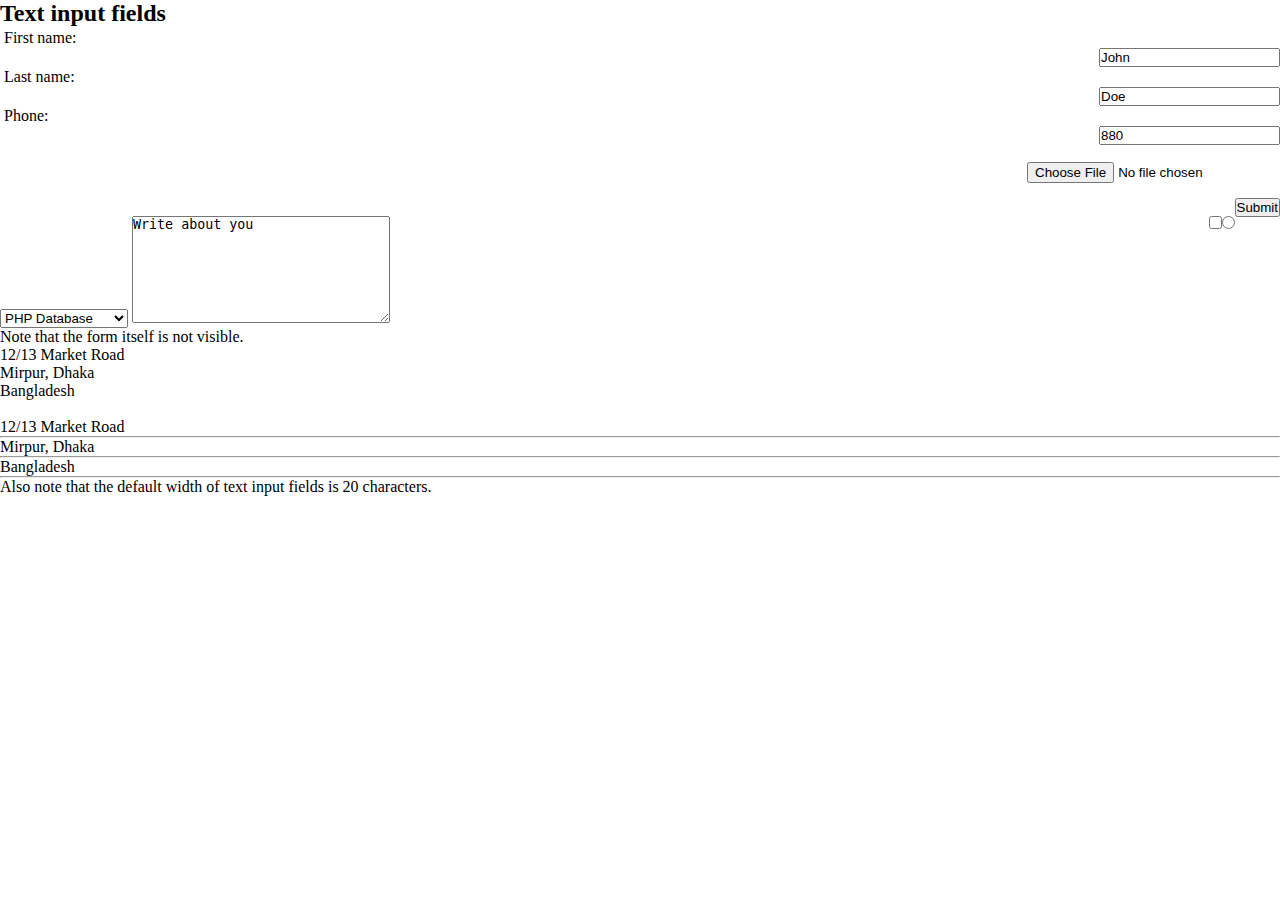
<file: day 5/index.html>
<!DOCTYPE html>
<html lang="en">

<head>
    <meta charset="UTF-8">
    <meta http-equiv="X-UA-Compatible" content="IE=edge">
    <meta name="viewport" content="width=device-width, initial-scale=1.0">
    <link rel="stylesheet" href="https://cdnjs.cloudflare.com/ajax/libs/font-awesome/6.1.1/css/all.min.css"
        integrity="sha512-KfkfwYDsLkIlwQp6LFnl8zNdLGxu9YAA1QvwINks4PhcElQSvqcyVLLD9aMhXd13uQjoXtEKNosOWaZqXgel0g=="
        crossorigin="anonymous" referrerpolicy="no-referrer" />
    <link rel="stylesheet" href="style.css">
    <title>Document</title>
</head>

<body dir="auto">
    <h2>Text input fields</h2>

    <form>
        <label for="fname"><i class="fa-solid fa-display"></i>First name:</label><br>
        <input type="text" id="fname" name="fname" value="John"><br>
        <label for="lname"><i class="fa-solid fa-signature"></i>Last name:</label><br>
        <input type="text" id="lname" name="lname" value="Doe"><br>

        <label for="lname"><i class="fa-solid fa-phone"></i> Phone:</label><br>
        <input type="number" name="num" id="lnum" value="880"> <br><br>

        <input type="file" name=""><br><br>

        <input type="submit"><br>

        <input type="radio">
        <input type="checkbox" required="require">

        <select>
            <optgroup label="Tutorials">
                <option value="html"> HTML Tutorial </option>
                <option value="css"> CSS Tutorials </option>
                <option value="javascript"> JavaScript </option>
            </optgroup>
            <optgroup label="PHP Tutorials">
                <option value="basicphp"> Basic PHP </option>
                <option value="advancedphp"> Advanced PHP </option>
            </optgroup>
            <optgroup label="Database Tutorials">
                <option value="sql"> SQL Tutorial </option>
                <option value="phpdatabase" selected="select"> PHP Database </option>
            </optgroup>
        </select>

        <textarea cols="30" rows="7" name="about_you" wrap="hard">Write about you</textarea>
    </form>

    <p>Note that the form itself is not visible.</p>
    <p>12/13 Market Road<br/>Mirpur, Dhaka<br/>Bangladesh</p><br/>
    <p>12/13 Market Road<hr/>Mirpur, Dhaka<hr/>Bangladesh</p><hr/>

    <p>Also note that the default width of text input fields is 20 characters.</p>


</body>

</html>
</file>
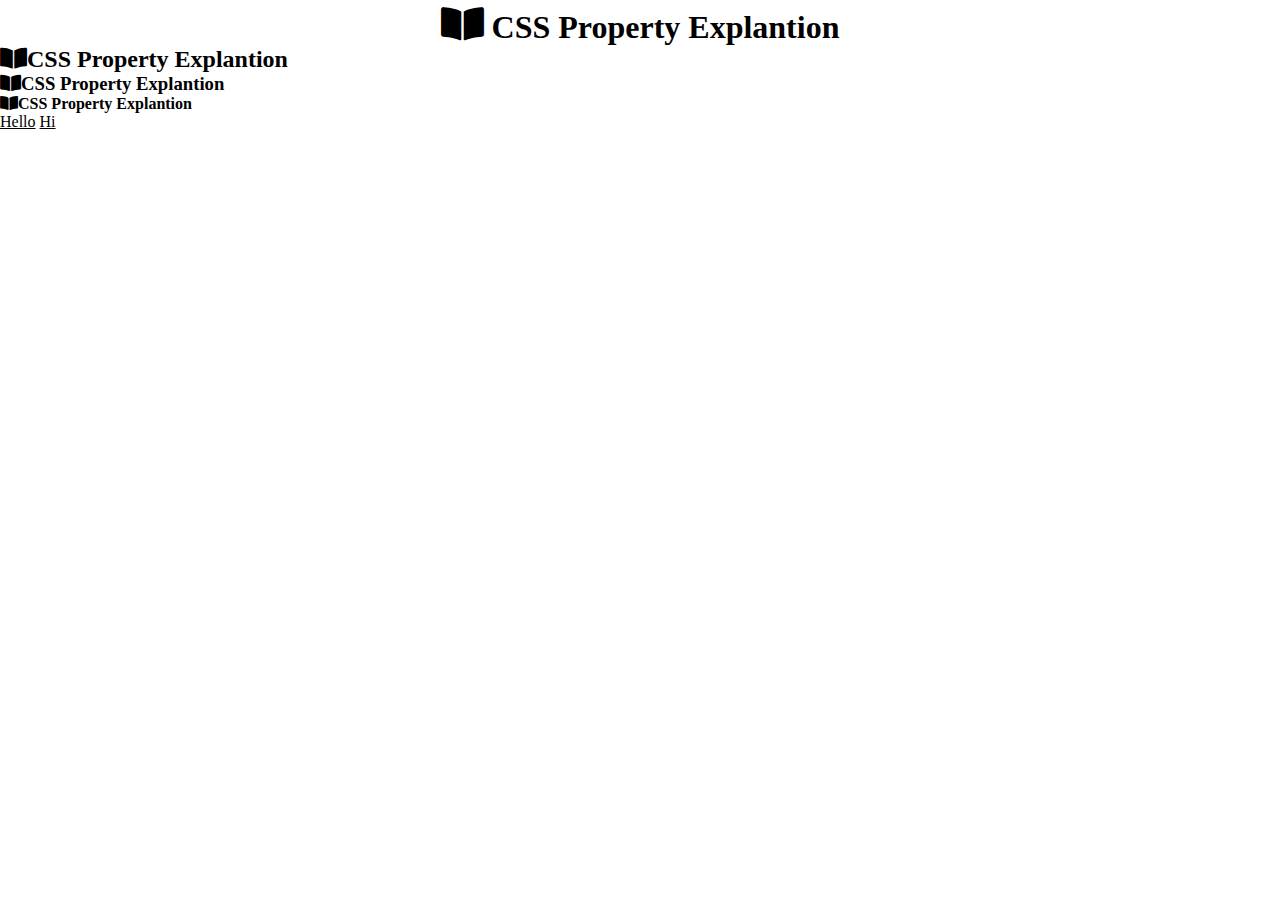
<file: day 7/index.html>
<!DOCTYPE html>
<html lang="en">

<head>
    <meta charset="UTF-8">
    <meta http-equiv="X-UA-Compatible" content="IE=edge">
    <meta name="viewport" content="width=device-width, initial-scale=1.0">
    <link rel="stylesheet" href="style.css">
    <link rel="stylesheet" href="https://cdnjs.cloudflare.com/ajax/libs/font-awesome/5.15.4/css/all.min.css"
        integrity="sha512-1ycn6IcaQQ40/MKBW2W4Rhis/DbILU74C1vSrLJxCq57o941Ym01SwNsOMqvEBFlcgUa6xLiPY/NS5R+E6ztJQ=="
        crossorigin="anonymous" referrerpolicy="no-referrer" />
    <title>CSS Property</title>
</head>

<body>
    <h1><i class="fas fa-book-open"></i>CSS Property Explantion</h1>
    <h2><i class="fas fa-book-open"></i>CSS Property Explantion</h2>
    <h3><i class="fas fa-book-open"></i>CSS Property Explantion</h3>
    <h4><i class="fas fa-book-open"></i>CSS Property Explantion</h4>

    <!-- <div id="menu">
        <ul>
            <li><a href="#" title="">CSS</a></li>
            <li><a href="#" title="">youtube</a></li>

            <li><a href="#" title="">HTML</a>
                <ul>
                    <li> Child </li>
                </ul>
            </li>
            <li><a href="#" title="">JS</a></li>
            <li><a href="#" title="">PHP</a></li>
            <li><a href="#" title="">MySQL</a></li>
        </ul>
        <h1>Hello</h1>
        <p>Muhi</p>
    </div> -->

    <a href="https://www.google.com" target="_blank">Hello</a>
    <a href="https://www.youtube.com" target="_blank">Hi</a>

</body>

</html>
</file>
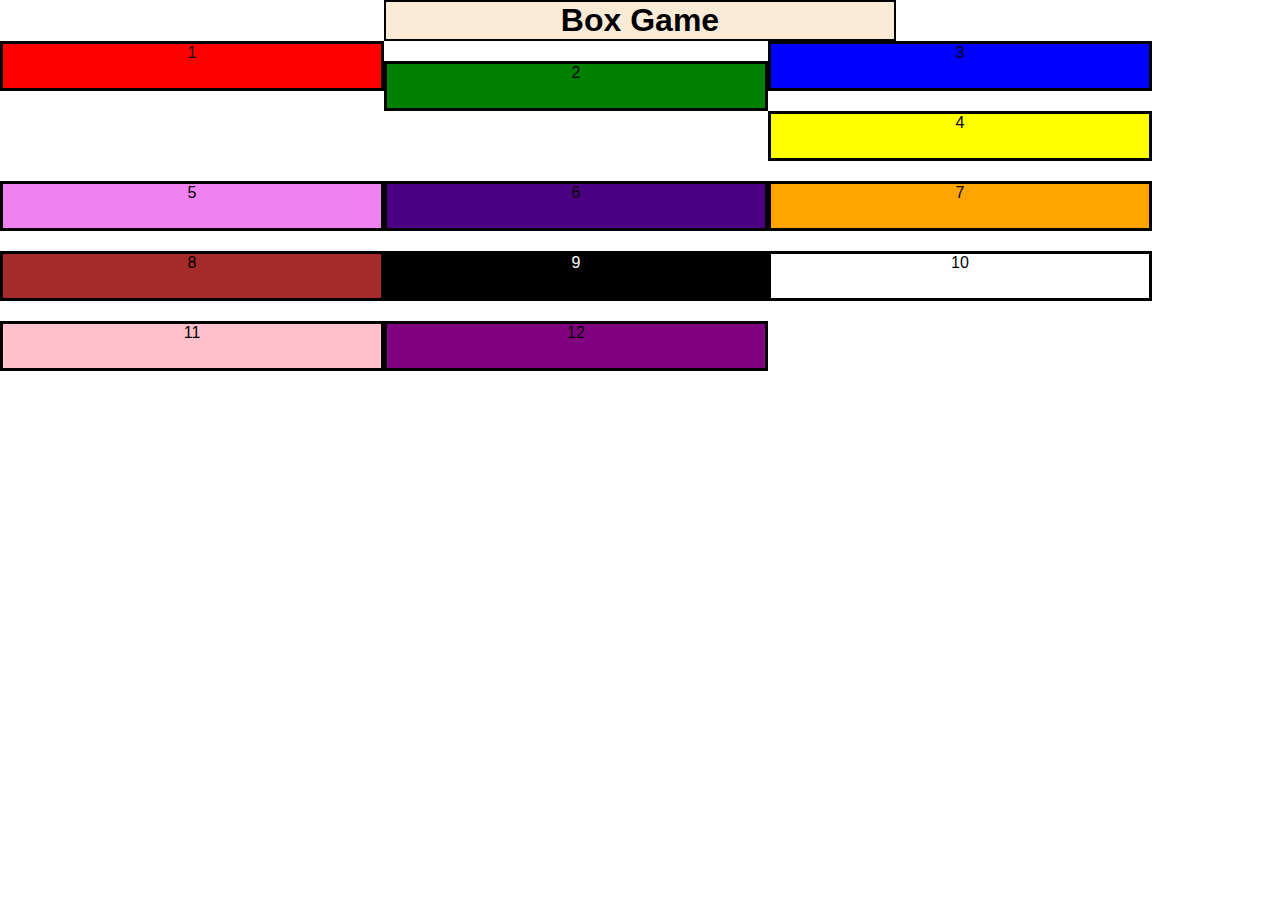
<file: 2nd-HW-main/2nd HW.html>
<!DOCTYPE html>
<html lang="en">

<head>
    <meta charset="UTF-8">
    <meta http-equiv="X-UA-Compatible" content="IE=edge">
    <meta name="viewport" content="width=device-width, initial-scale=1.0">
    <title>2nd HW</title>
    <link rel="stylesheet" href="2nd HW.css">
</head>

<body>
    <h1>Box Game</h1>
    <div class="red">
        <p>
            1
        </p>
    </div>
    <div class="green">
        <p>
            2
        </p>
    </div>
    <div class="blue">
        <p>
            3
        </p>
    </div>
    <div class="yellow">
        <p>
            4
        </p>
    </div>
    <div class="violet">
        <p>
            5
        </p>
    </div>
    <div class="indigo">
        <p>
            6
        </p>
    </div>
    <div class="orange">
        <p>
            7
        </p>
    </div>
    <div class="brown">
        <p>
            8
        </p>
    </div>
    <div class="black">
        <p>
            9
        </p>
    </div>
    <div class="white">
        <p>
            10
        </p>
    </div>
    <div class="pink">
        <p>
            11
        </p>
    </div>
    <div class="purple">
        <p>
            12
        </p>
</body>

</html>
</file>
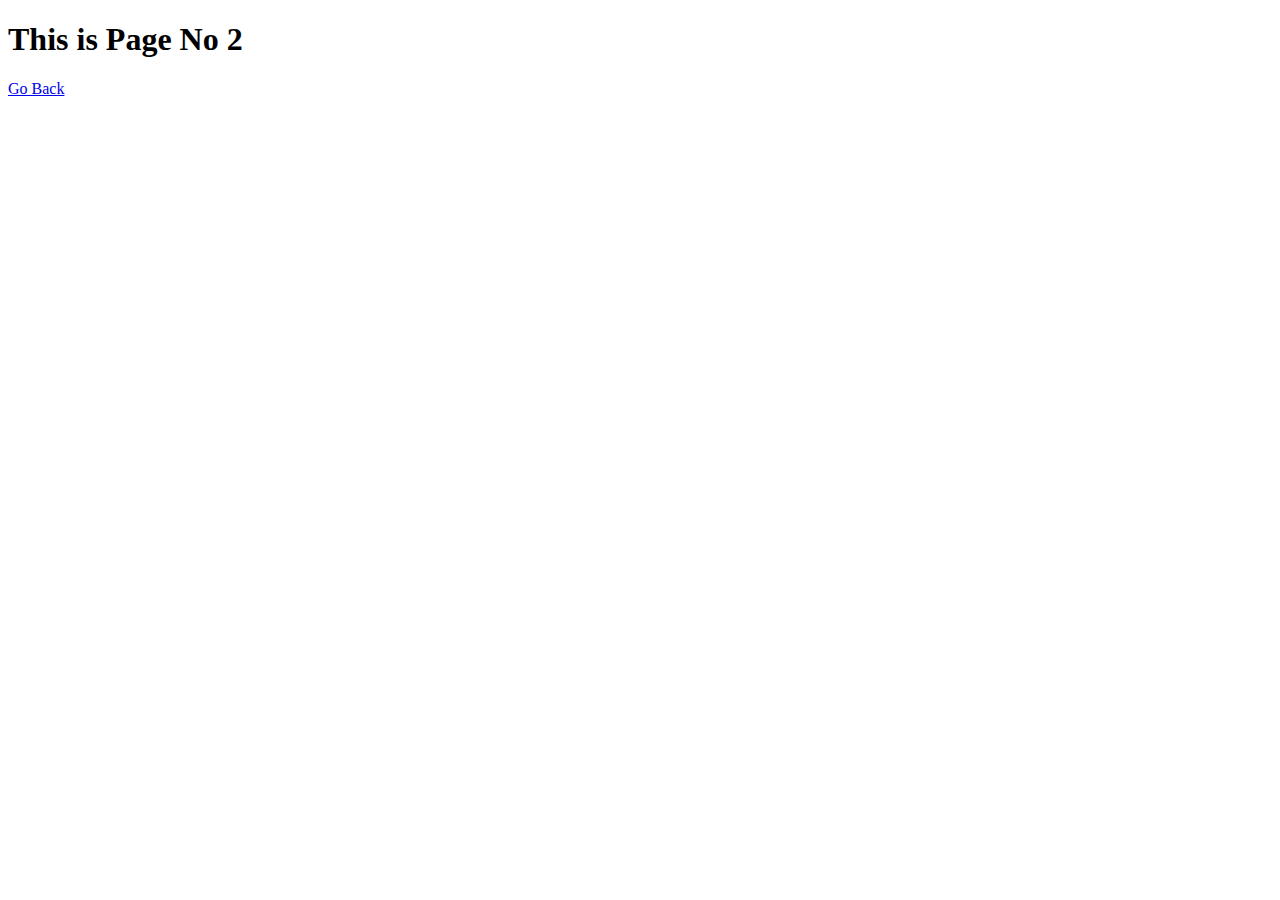
<file: day 1/hello.html>
<!DOCTYPE html>
<html lang="en">
<head>
    <meta charset="UTF-8">
    <meta http-equiv="X-UA-Compatible" content="IE=edge">
    <meta name="viewport" content="width=device-width, initial-scale=1.0">
    <title>Page 2</title>
</head>
<body>
    <h1>This is Page No 2</h1>
    <a href="rafi.html">Go Back</a>
    
</body>
</html>
</file>
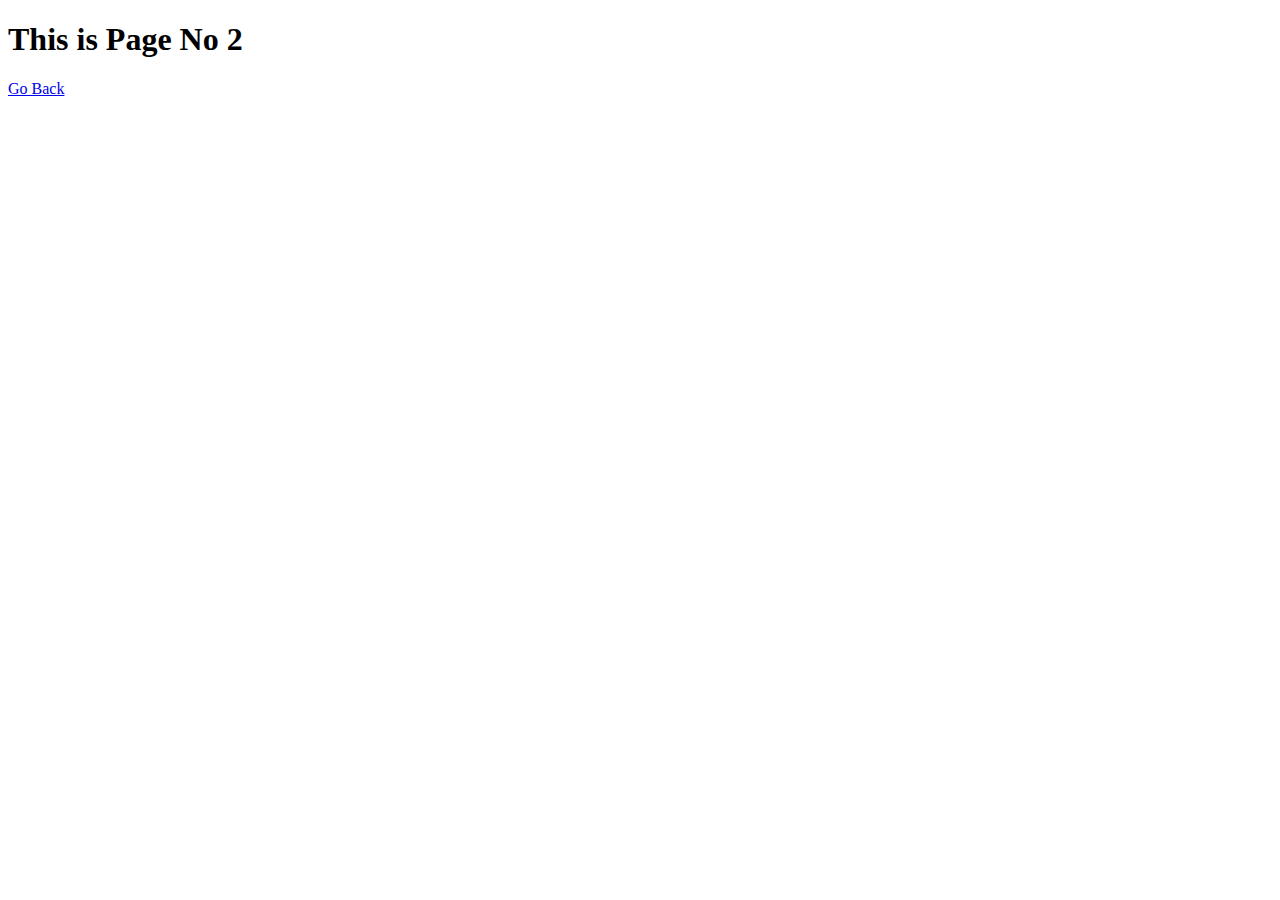
<file: day 1/page2.html>
<!DOCTYPE html>
<html lang="en">
<head>
    <meta charset="UTF-8">
    <meta http-equiv="X-UA-Compatible" content="IE=edge">
    <meta name="viewport" content="width=device-width, initial-scale=1.0">
    <title>Page 2</title>
</head>
<body>
    <h1>This is Page No 2</h1>
    <a href="#rafi">Go Back</a>
    
</body>
</html>
</file>
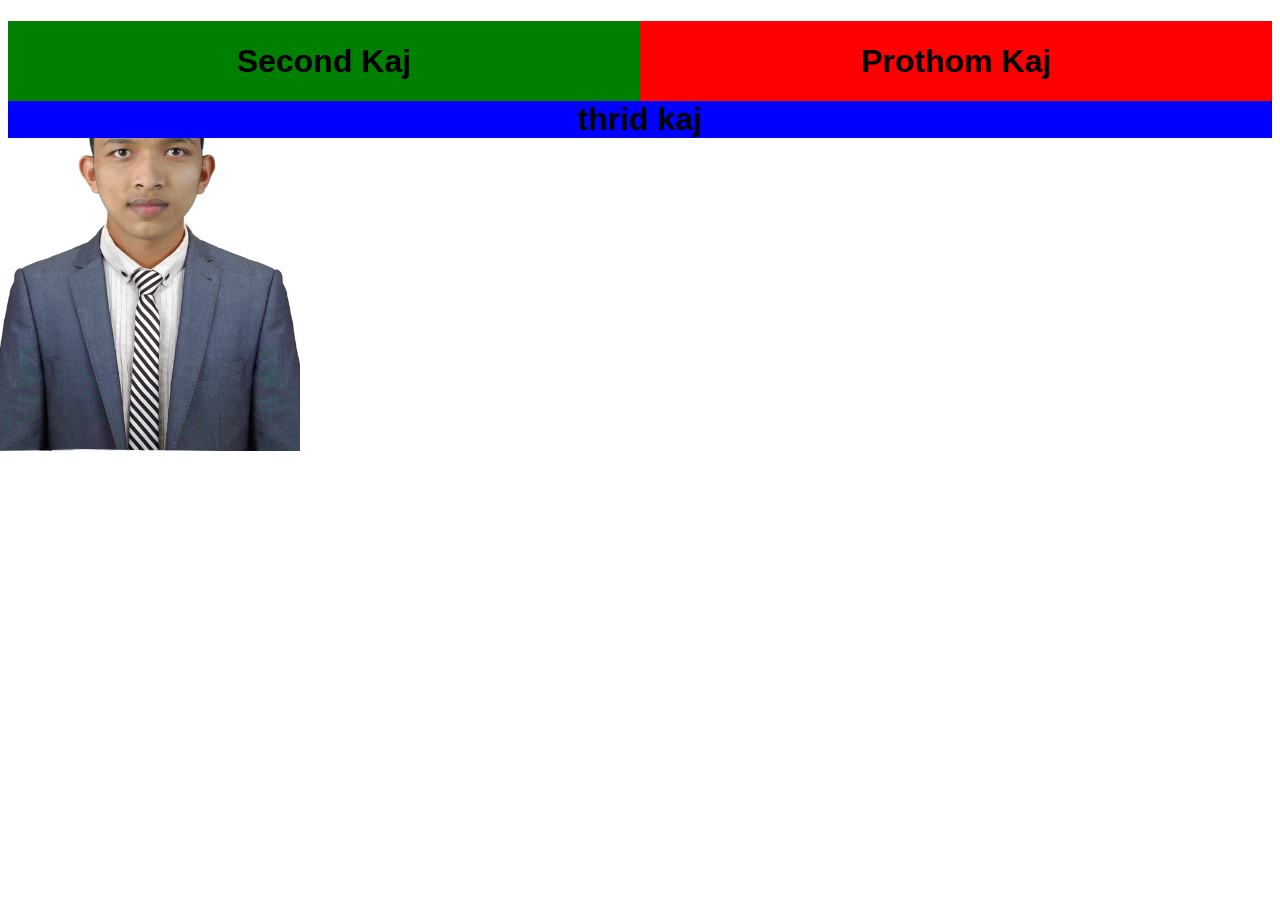
<file: day 1/rafi.html>
<!DOCTYPE html>
<html lang="en">

<head>
    <meta charset="UTF-8">
    <meta http-equiv="X-UA-Compatible" content="IE=edge">
    <meta name="viewport" content="width=device-width, initial-scale=1.0">
    <link rel="stylesheet" href="rafi.css">
    <link type="image/png" sizes="16x16" rel="icon" href="./icon/icons8-home-16.png">
    <title>রাফি</title>
</head>

<body>
    <div class="first">
        <h1>Prothom Kaj</h1>
    </div>

    <div class="second">
        <h1>Second Kaj</h1>
    </div>

    <div class="third">
        <h1>thrid kaj</h1>
    </div>

</body>

</html>
</file>
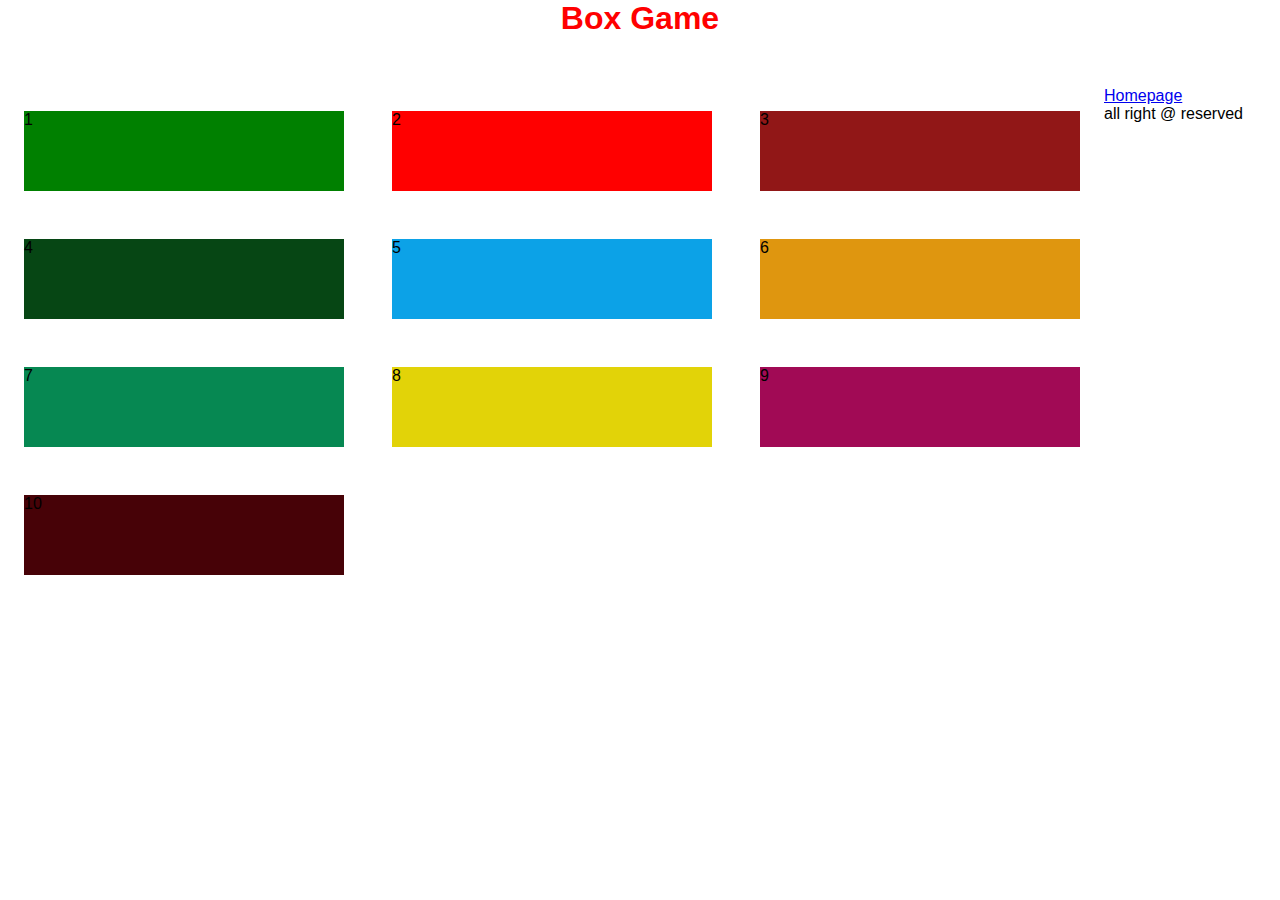
<file: day 2/main.html>
<!DOCTYPE html>
<html lang="en">

<head>
    <meta charset="UTF-8">
    <meta http-equiv="X-UA-Compatible" content="IE=edge">
    <meta name="viewport" content="width=device-width, initial-scale=1.0">
    <title>Box Game</title>
    <link rel="stylesheet" href="style.css">
</head>

<body>
    <h1>Box Game</h1>
    <div class="one">
        <p>1</p>
    </div>
    <div class="two">
        <p>2</p>
    </div>
    <div class="three">
        <p>3</p>
    </div>
    <div class="four">
        <p>4</p>
    </div>
    <div class="five">
        <p>5</p>
    </div>
    <div class="six">
        <p>6</p>
    </div>
    <div class="seven">
        <p>7</p>
    </div>
    <div class="eight">
        <p>8</p>
    </div>
    <div class="nine">
        <p>9</p>
    </div>
    <div class="ten">
        <p>10</p>
    </div>

    <section class="homepage">
        <a href="homepage.html">Homepage</a>
    </section>

    <footer>
        all right @ reserved
    </footer>

</body>
<script>

</script>

</html>
</file>
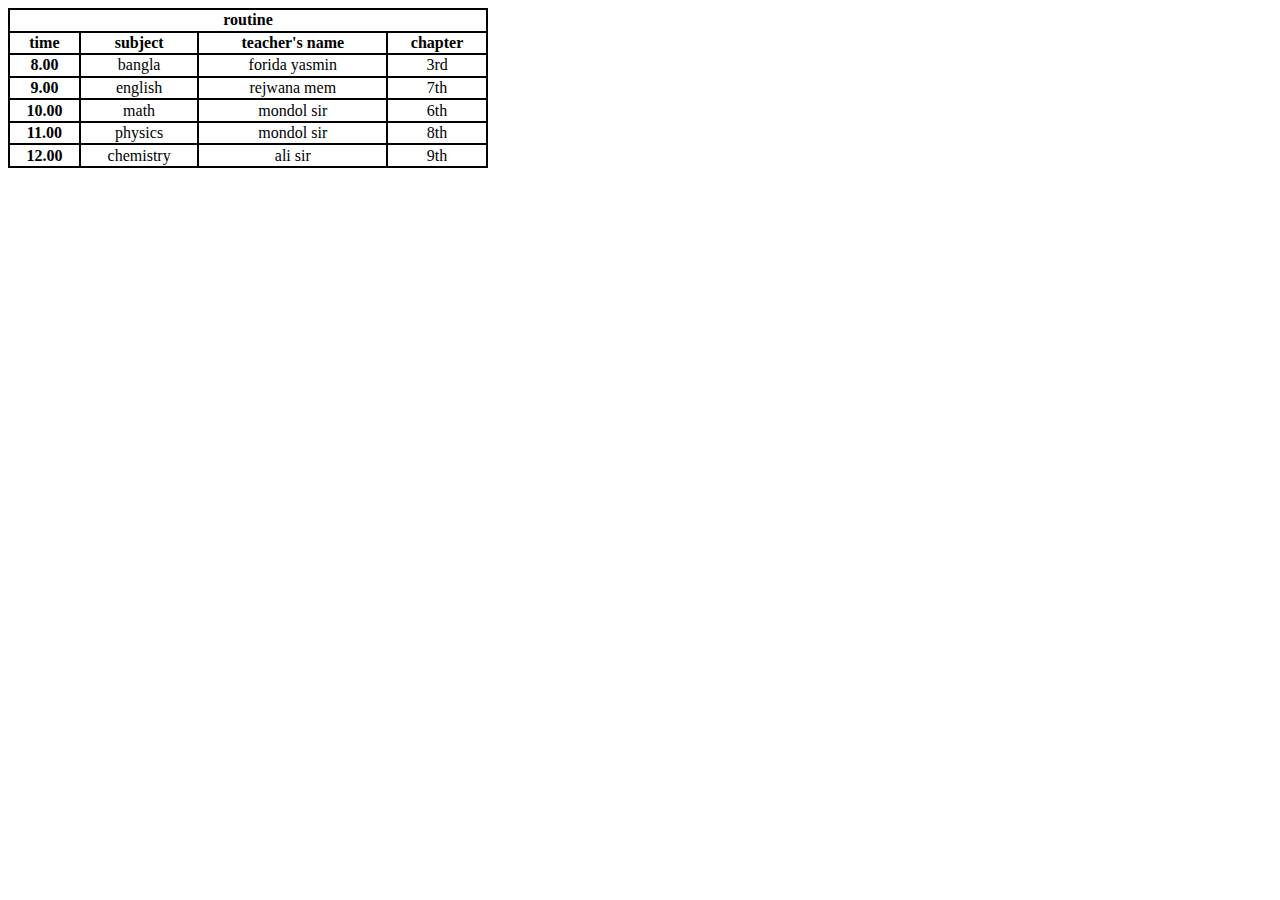
<file: day 3/demo.html>
<!DOCTYPE html>
<html lang="en">

<head>
    <meta charset="UTF-8">
    <meta http-equiv="X-UA-Compatible" content="IE=edge">
    <meta name="viewport" content="width=device-width, initial-scale=1.0">
    <link rel="stylesheet" href="style.css">
    <title>Day 3</title>
</head>

<body>
    <!-- <table>
        <tr>
            <th class="fontend">Frontend</th>
            <th class="backend">Backend</th>
            <th>Final</th>
        </tr>
        <tr>
            <td>css</td>
            <td class="no1">js</td>
            <td>yes</td>

        </tr>
        <tr>
            <td>html</td>
            <td class="no1">python</td>
            <td>no</td>
        </tr>
        <tr>
            <td>bootstrap</td>
            <td class="no1">php</td>
            <td>no</td>
        </tr>

    </table> -->
    <table>
        <tr>
            <th colspan="4">routine</th>
        </tr>
        <tr>
            <th>time</th>
            <th>subject</th>
            <th>teacher's name</th>
            <th>chapter</th>
        </tr>

        <tr>
            <th>8.00</th>
            <td>bangla</td>
            <td>forida yasmin</td>
            <td>3rd</td>


        </tr>
        <tr>
            <th>9.00</th>
            <td>english</td>
            <td>rejwana mem</td>
            <td>7th</td>
        </tr>
        <tr>
            <th>10.00</th>
            <td>math</td>
            <td>mondol sir</td>
            <td>6th</td>
        </tr>
        <tr>
            <th>11.00</th>
            <td>physics</td>
            <td>mondol sir</td>
            <td>8th</td>
        </tr>
        <tr>
            <th>12.00</th>
            <td>chemistry</td>
            <td>ali sir</td>
            <td>9th</td>
        </tr>

    </table>


</body>

</html>
</file>
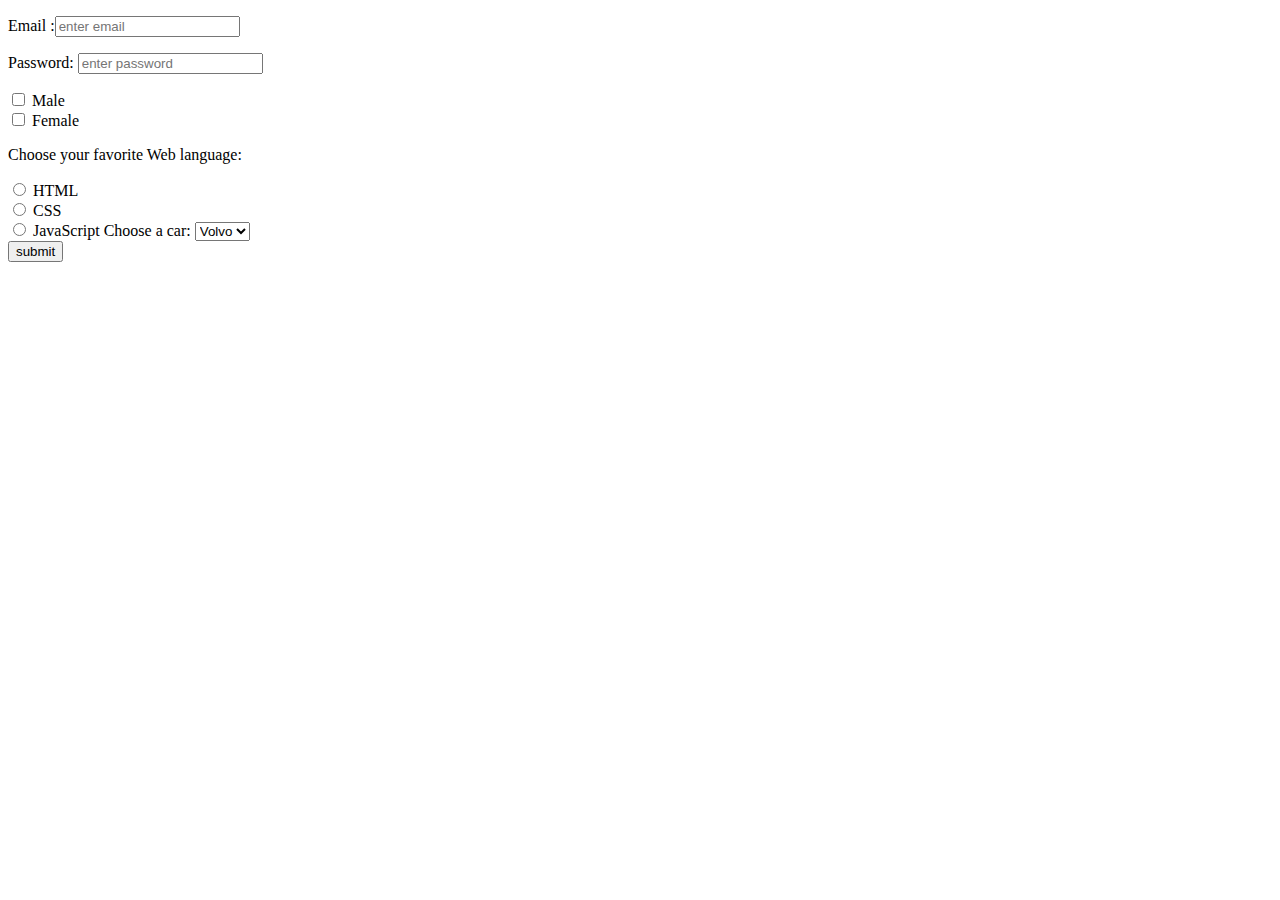
<file: day 4/form.html>
<!DOCTYPE html>
<html lang="en">

<head>
    <meta charset="UTF-8">
    <meta http-equiv="X-UA-Compatible" content="IE=edge">
    <meta name="viewport" content="width=device-width, initial-scale=1.0">
    <title>Information Form</title>
    <link rel="stylesheet" href="form.css">
</head>

<body>
    <form action="post">

        <p>Email :<input type="text" name="email" id="" placeholder="enter email"> </p>
        <p>Password: <input type="password" name="password" id="" placeholder="enter password"></p>

        <input type="checkbox" value="Male" id="male" name="fav_language">
        <label for="male">Male</label><br>
        <input type="checkbox" value="Female" id="female" name="fav_language">
        <label for="female">Female</label><br>

        <p>Choose your favorite Web language:</p>

        <input type="radio" id="html" name="fav_language" value="HTML">
        <label for="html">HTML</label><br>
        <input type="radio" id="css" name="fav_language" value="CSS">
        <label for="css">CSS</label><br>
        <input type="radio" id="javascript" name="fav_language" value="JavaScript">
        <label for="javascript">JavaScript</label>


        <label for="cars">Choose a car:</label>
        <select id="cars" name="cars">
            <option value="volvo">Volvo</option>
            <option value="saab">Saab</option>
            <option value="fiat">Fiat</option>
            <option value="audi">Audi</option>
        </select> 

        <!-- <input type="submit" value="Log In"> -->
        <button type="button" id="btn" onclick="alert('data submitted')">submit</button>


    </form>

</body>

</html>
</file>
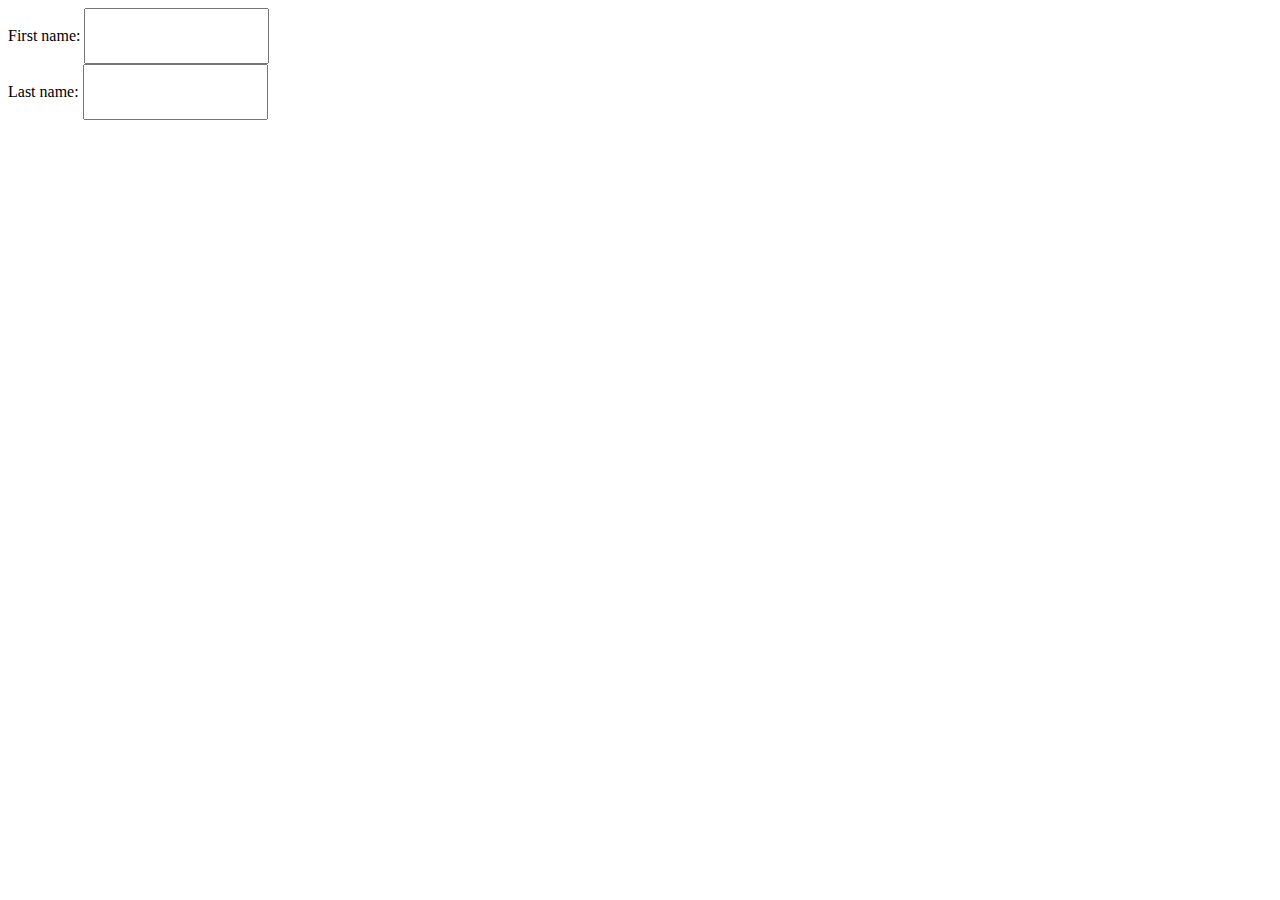
<file: day 6/m.gallary.html>
<!DOCTYPE html>
<html lang="en">

<head>
    <meta charset="UTF-8">
    <meta http-equiv="X-UA-Compatible" content="IE=edge">
    <meta name="viewport" content="width=device-width, initial-scale=1.0">
    <title>m.gallary</title>
    <link rel="stylesheet" href="m.gallary.css">
    <link rel="stylesheet" href="https://cdnjs.cloudflare.com/ajax/libs/font-awesome/6.1.1/css/all.min.css"
        integrity="sha512-KfkfwYDsLkIlwQp6LFnl8zNdLGxu9YAA1QvwINks4PhcElQSvqcyVLLD9aMhXd13uQjoXtEKNosOWaZqXgel0g=="
        crossorigin="anonymous" referrerpolicy="no-referrer" />
</head>

<body>
    <!-- <h1>
        <i class="fa-solid fa-images"></i>Photo Gallary<i class="fa-solid fa-photo-film"></i>
    </h1>
    <div class="container">
        <div>
            <a href="no.jpg"><img src="no.jpg" alt="no"></a>
        </div>
        <div>
            <img src="no1.png" alt="">
        </div>
        <div>
            <img src="no2.jpg" alt="">
        </div>

        <div>
            <img src="no3.jpg" alt="">
        </div>

        <div>
            <img src="no4.jpg" alt="">
        </div>

        <div>
            <img src="no5.jpg" alt="">
        </div>

        <div>
            <img src="no6.jpg" alt="">
        </div>

        <div>
            <img src="no7.jpg" alt="">
        </div>

        <div>
            <img src="no8.png" alt="">
        </div>

        <div>
            <img src="no9.jpg" alt="">
        </div>

        <div>
            <img src="no10.png" alt="">
        </div>

        <div>
            <img src="no11.jpg" alt="">
        </div>

        <div>
            <img src="no12.jpg" alt="">
        </div>
        <div>
            <img src="no13.jpg" alt="">
        </div>
    </div> -->
    <form>
        <label for="fname">First name:</label>
        <input type="text" id="fname" name="fname"><br>
        <label for="lname">Last name:</label>
        <input type="text" id="lname" name="lname">
      </form>

</body>

</html>
</file>
<file: day 5/style.css>
*{
    margin: 0;
    padding: 0;
}
input::-webkit-outer-spin-button,
input::-webkit-inner-spin-button {
  -webkit-appearance: none;
  margin: 0;
}
.fa-solid
{
    font-size: 18px;
    padding-right: 4px;
}
input{
    float: right;
}
</file>
<file: day 7/style.css>
* {
    margin: 0;
    padding: 0;
}

h1 {
    text-align: center;
}

h1>.fas {
    padding-right: 8px;
    padding-top: 5px;
    font-size: 38px;
}

a {
    color: black;
}

a:hover {
    color: red;
}
a:active{
    color: yellow;
}
a:visited {
    color: green;
}
</file>
<file: 2nd-HW-main/2nd HW.css>
* {
    font-family: 'Oswald', sans-serif;
    margin: 0;
    padding: 0;
    box-sizing: border-box;
    text-decoration: none;
    outline: none;
    border: none;
    text-transform: capitalize;
    transition: all .2s linear;
}
h1 {
    text-align: center;
    border: 2px solid black;
    margin-left: 30%;
    margin-right: 30%;
    background-color: antiquewhite;
}

.red {
    text-align: center;
    border: 3px;
    float: left;
    width: 30%;
    background-color: red;
    border: 3px solid black;
    height: 50px;
}

.green {
    text-align: center;
    float: left;
    border: 3px solid black;
    width: 30%;
    background-color: green;
    margin-top: 20px;
    height: 50px;
}

.blue {
    text-align: center;
    border: 3px;
    float: left;
    width: 30%;
    background-color: blue;
    border: 3px solid black;
    height: 50px;
}

.yellow {
    text-align: center;
    border: 3px;
    float: left;
    width: 30%;
    background-color: yellow;
    border: 3px solid black;
    margin-top: 20px;
    height: 50px;
}

.violet {
    text-align: center;
    border: 3px solid black;
    width: 30%;
    background-color: violet;
    margin-top: 20px;
    float:left;
    height: 50px;
}

.indigo {
    text-align: center;
    border: 3px;
    float: left;
    width: 30%;
    background-color: indigo;
    border: 3px solid black;
    margin-top: 20px;
    height: 50px;
}

.orange {
    text-align: center;
    border: 3px;
    float: left;
    width: 30%;
    background-color: orange;
    border: 3px solid black;
    margin-top: 20px;
    height: 50px;
}

.brown {
    text-align: center;
    border: 3px solid black;
    width: 30%;
    background-color: brown;
    margin-top: 20px;
    float: left;
    height: 50px;
}

.black {
    text-align: center;
    border: 3px;
    float: left;
    width: 30%;
    background-color: black;
    border: 3px solid black;
    margin-top: 20px;
    color: white;
    height: 50px;
}

.white {
    text-align: center;
    border: 3px solid black;
    margin-top: 20px;
    float: left;
    background-color: white;
    width: 30%;
    height: 50px;
}

.pink {
    text-align: center;
    border: 3px solid black;
    width: 30%;
    background-color: pink;
    margin-top: 20px;
    float: left;
    height: 50px;
}

.purple {
    text-align: center;
    border: 3px;
    float: left;
    width: 30%;
    height: 50px;
    background-color: purple;
    border: 3px solid black;
    margin-top: 20px;
}
</file>
<file: day 1/rafi.css>
body{
    background-image: url("./mypic.jpg");
    background-size: 300px;
    background-repeat: no-repeat;
}
img{
    width: 300px;height: 300px;
    float: right;
    padding-right: 20px;
}
h1{
    text-align: center;
    font-family: Arial, Helvetica, sans-serif;
}
p{
    color:red;
    font-size: 40px;
    padding-left: 20px;
    font-weight:100;
    font-family: Arial, Helvetica, sans-serif;
}
table {
    border: 2px solid black;
    padding-left: 20px;
}
th,tr,td {
    border: 2px solid black;
}
tr:nth-child(even){
    background-color: blue;
}
a{
    padding-left: 20px;
}
.first{
    background-color: red;
    width: 50%;
    float: right;
}
.second{
    background-color: green;
    width: 50%;
    float: right;
}
.third{
    background-color: blue;
}
</file>
<file: day 2/style.css>
*{
    font-family: 'Oswald', sans-serif;
    margin: 0;
    padding: 0;
}
h1{
    text-align: center;
    size: 4.5rem;
    color: red;
    margin-bottom: 50px;
}
div{
    float: left;
    width: 20rem;
    height: 5rem;
    margin: 1.5rem 1.5rem;
}
.one{
    background-color: green;
}
.two{
    background-color: red;
}
.three{
    background-color: rgb(145, 23, 23);
}
.four{
    background-color: rgb(6, 70, 20);
}
.five{
    background-color: rgb(12, 162, 231);
}
.six{
    background-color: rgb(223, 150, 15);
}
.seven{
    background-color: rgb(6, 136, 82);
}
.eight{
    background-color: rgb(226, 211, 8);
}
.nine{
    background-color: rgb(161, 10, 85);
}
.ten{
    background-color: rgb(71, 2, 7);
}


#homepage{
    display:block;
    width: 30rem;
    margin-top: 35rem;
    margin-left: 50%;
}
#homepage a{
    width:3rem;
    height: 2rem;
    background-color: rgb(131, 7, 7);
    text-decoration: none;
    border-radius: 5rem;
    size: 1.5rem;
    color: white;
} 
footer{
    margin-left: 50%;
}
</file>
<file: day 3/style.css>
table,td,th{
    border: 2px solid black;
    border-collapse: collapse;
    text-align: center;
}
table{
    width: 30rem;
    height: 10rem;
}




/* *{
    margin: 0;
    padding: 0;
}
table,td,th{
    border: 2px solid black;
    border-collapse: collapse;
}
table{
    width: 20rem;
    height: 3rem;
}
td{
    text-align: center;
}
th{
    background-color: blue;
    color: aliceblue;
    padding:5px 5px;
    width: 20rem;
    height: 2rem;
}/
</file>
<file: day 4/form.css>
#btn{
    display: block;
}
</file>
<file: day 6/m.gallary.css>
/* img {
    height: 250px;
    width: 350px;
    padding-left: 25px;
}
img:hover{
    transform: scale(1.1);
    transition: 1s;
}

h1 {
    text-align: center;
    font-family: 'Montserrat', sans-serif;
}

.container {
    display: block;
    margin-left: auto;
    margin-right: auto
}

.container>div {
    float: left;
}
.fa-solid{
    padding: 10px;
    font-size: 30px;
} */
input{
    height: 50px;
}
</file>
